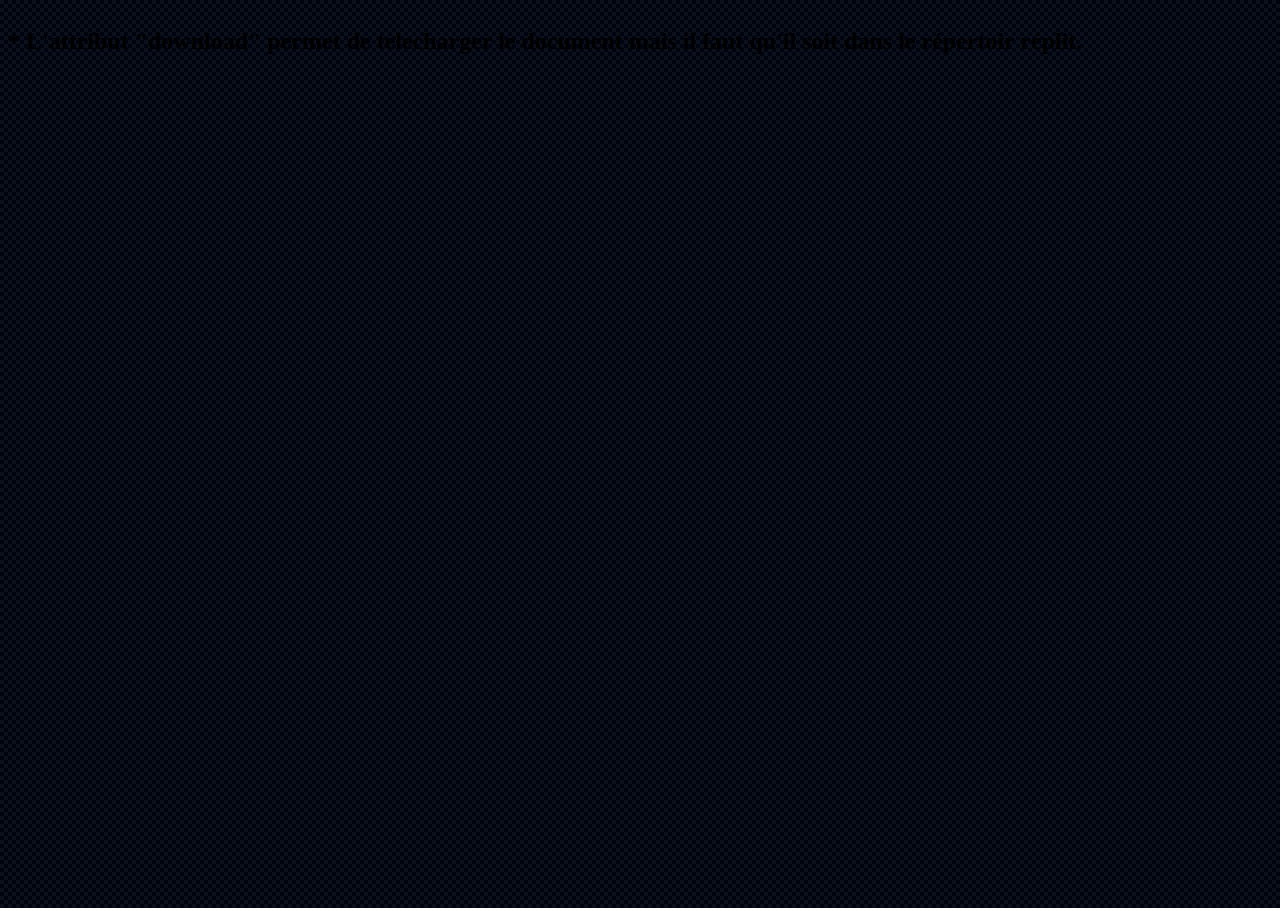
<file: pensepasbete.html>
<!DOCTYPE html>
<html>

<head>
  <meta charset="utf-8">
  <meta name="viewport" content="width=device-width" />
  <title>Pas Bête</title>
  <link href="../style_ordi.css" rel="stylesheet" type="text/css" />
  <link href="../style_tel.css" rel="stylesheet" type="text/css" />
  <link rel="icon" href="icon.png">
</head>

<body>

  <div class="border">
    <h2>* L'attribut "download" permet de telecharger le document mais il faut qu'il soit dans le répertoir réplit.</h2>
  </div>

  <p><a href="" target="blank"></a></p>

</body>

</html>
</file>
<file: style_ordi.css>
@media screen and (min-width: 900px){
  html, body {
    height: 100%;
    width: 100%;
    cursor: grab;
  }
  body{
    background-color: #000411;
    background-image: url("data:image/svg+xml,%3Csvg xmlns='http://www.w3.org/2000/svg' width='8' height='8' viewBox='0 0 8 8'%3E%3Cg fill='%231f2329' fill-opacity='0.4'%3E%3Cpath fill-rule='evenodd' d='M0 0h4v4H0V0zm4 4h4v4H4V4z'/%3E%3C/g%3E%3C/svg%3E");
    user-select:none;
    -moz-user-select:none;
    -webkit-user-select:none;
    -webkit-touch-callout:none;
    -ms-user-select: none;
  }
  html, body {
    overflow-x:hidden;
  } 
  img {
    -webkit-user-select: none;
    -khtml-user-select: none;
    -moz-user-select: none;
    -o-user-select: none;
    user-select: none;
    -webkit-user-drag: none;
    -khtml-user-drag: none;
    -moz-user-drag: none;
    -o-user-drag: none;
  }
  /*style pour scrollbar*/
  .scrollBarStyled::-webkit-scrollbar {
    width: 5px;
    height: 11px;
  }
  .scrollBarStyled::-webkit-scrollbar-track {
    background: linear-gradient(90deg, rgba(0,0,0,0.419905633151610015) 100%, rgba(9,9,121,1) 100%, rgba(0,212,255,1) 100%);
  }
  .scrollBarStyled::-webkit-scrollbar-thumb {
    background: #29437c; 
    border-radius: 6px;
  }
	.couleur {
    color: #E5E7EB;
	}
	.couleurØ {
    color: #861B15;
	}
	.police {
    text-transform: uppercase;
	}
	.epaisseur {
    font-weight: 600;
	}
	.taille {
    font-size: 0.75rem;
    /* line-height: 1rem; */
	}
	header {
	  background-color: #4281F5;
	  --tw-text-opacity: 1;
    color: rgb(229 231 235 / var(--tw-text-opacity));
	  padding: 10px;
	  position: fixed;
		font-size: 18px;
	  top: 0;
		z-index: 9999;
	  width: 100%;
	}
	.container{
		padding: 18px;
	}
	.bandeau_gen {
		text-align: center;
	  display: block;
	  text-decoration: none;
	}
}
</file>
<file: style_tel.css>
@media screen and (max-width: 900px){
  html, body {
    height: 100%;
    width: 100%;
    cursor: grab;
  }
  body{
    background-color: #000411;
    background-image: url("data:image/svg+xml,%3Csvg xmlns='http://www.w3.org/2000/svg' width='8' height='8' viewBox='0 0 8 8'%3E%3Cg fill='%231f2329' fill-opacity='0.4'%3E%3Cpath fill-rule='evenodd' d='M0 0h4v4H0V0zm4 4h4v4H4V4z'/%3E%3C/g%3E%3C/svg%3E");
    display:block;
    text-align:center;
  }
	.couleur {
    --tw-text-opacity: 1;
    color: rgb(229 231 235 / var(--tw-text-opacity));
	}
	.couleurØ {
    --tw-text-opacity: 1;
    color: rgb(192 22 11 / var(--tw-text-opacity));;
	}
	.police {
    text-transform: uppercase;
	}
	.epaisseur {
    font-weight: 600;
	}
	.taille {
    font-size: 0.75rem;
    /* line-height: 1rem; */
	}
  .button {
    font-family: Bebas Neue;
    background: transparent;
    border: 2px solid white;
    padding: 0.25em 0.75em;
    position: relative;
    color: white;
    text-decoration: none;
    display: inline-block;
    border-radius: 12px; 
    transition: .5s ease;
    font-size: 22px;
  }
  .button:hover{
    background: transparent;
    border: 2px solid black;
    color: black;
    box-shadow: 5px 7px 5px #202124;
    font-size: 23px;
  }
  a{
    margin: 7px;
  }
  h2{
    color: #202124;
    text-align:center;
  }
  h7{
    font-size: 20px;
    font-weight: 1000;
  }
  .conteneur{
    margin: 0px 0px;
    height: 45px;
  }
  .conteneur2{
    margin: 0px 625px;
    height: 3px;
    background-color: none;
  }
  .border{
    border:4px solid;
    color: #2B373D;
    border-radius: 15px; 
    box-shadow: 5px 7px 5px #202124;
    background-color: none;
    padding: 15px ;
  }
		header {
	  background-color: #4281F5;
	  --tw-text-opacity: 1;
    color: rgb(229 231 235 / var(--tw-text-opacity));
	  padding: 10px;
	  position: fixed;
		font-size: 14px;
	  top: 0;
		z-index: 9999;
	  width: 100%;
	}
	.container{
		padding: 14px;
	}
	.bandeau_gen {
		text-align: center;
	  display: block;
	  text-decoration: none;
	}
}
</file>
